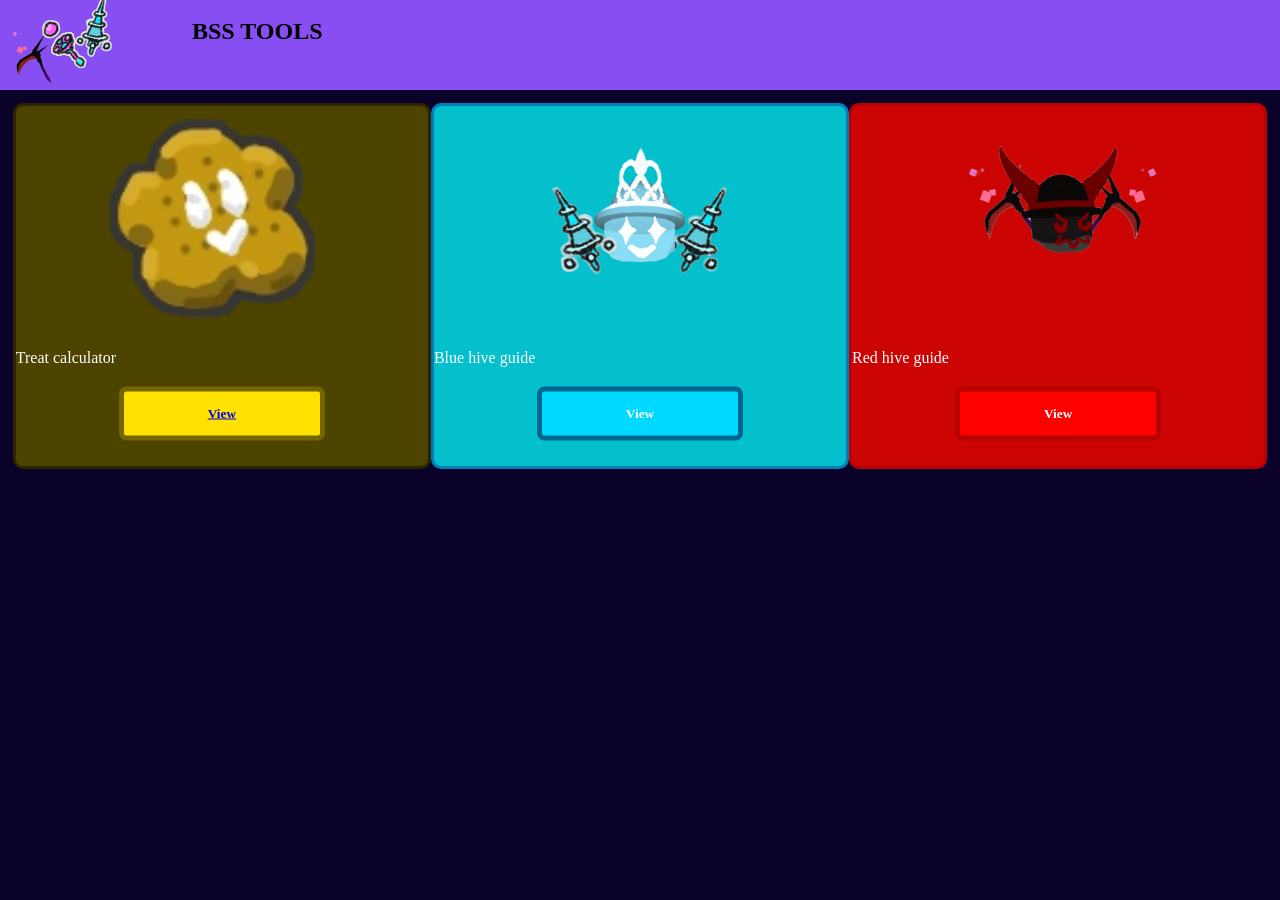
<file: FrontEnd/index.html>
<!DOCTYPE html>
<html lang="en">
<head>
    <meta charset="UTF-8">
    <meta name="viewport" content="width=device-width, initial-scale=1.0">
    <link rel="stylesheet" href="style.css">
    <title>BSS Tools</title>
    <nav class="navbar">
        <img src="images/logo.png" class="logo">
        <h1 class="logo_text">BSS TOOLS</h1>
    </nav>
</head>
<body>
    <div class="tools">
        <div class="treat_calculator tool">
            <img src="images/Items/Treat.png" alt="images/LoadFail.png" class="treat_image logoImg">
            <p class="tool_text">Treat calculator</p>
            <button class="btnTreat toolBtn"><a href="Tools_site/TreatCalculator.html">View</a></button>
        </div>
        <div class="Blue_hive_guide tool">
            <img src="images/Hives_Guides/BHG.png" alt="images/LoadFail.png" class="imgBHG logoImg">
            <p class="tool_text">Blue hive guide</p>
            <button class="btnBHG toolBtn">View</button>
        </div>
        <div class="Red_hive_guide tool">
            <img src="images/Hives_Guides/RHG.png" alt="images/LoadFail.png" class="imgRHG logoImg">
            <p class="tool_text">Red hive guide</p>
            <button class="btnRHG toolBtn">View</button>
        </div>
    </div>
</body>
</html>
</file>
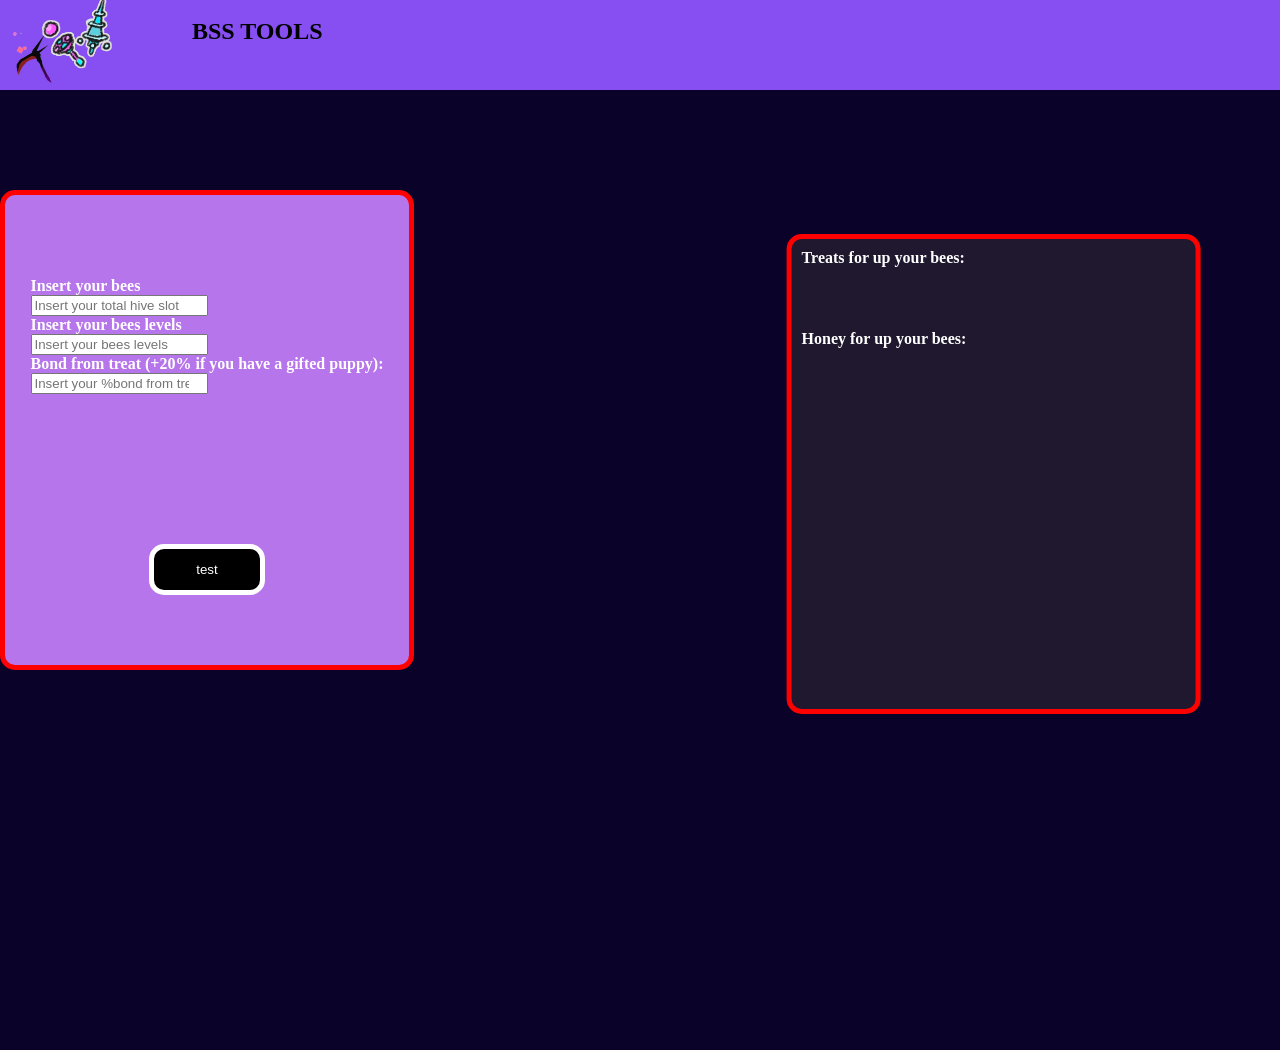
<file: FrontEnd/Tools_site/TreatCalculator.html>
<!DOCTYPE html>
<html lang="en">
<head>
    <meta charset="UTF-8">
    <meta name="viewport" content="width=device-width, initial-scale=1.0">
    <link rel="stylesheet" href="../style.css">
    <link rel="stylesheet" href="TCstyle.css">
    <title>Treat calculator</title>
    <nav class="navbar">
        <img src="../images/logo.png" class="logo">
        <h1 class="logo_text">BSS TOOLS</h1>
    </nav>
</head>
<body class="abc">
    <script src="../../BackEnd/TreatCalculator.js"></script>

    <div class="calculate_info">
        <div>
            <label for="bees">Insert your bees</label>
            <br>
            <input type="number" placeholder="Insert your total hive slot" id="bees">
            <br>
            <label for="beeslevels">Insert your bees levels</label>
            <br>
            <input type="number" placeholder="Insert your bees levels" id="beeslevels">
            <br>
            <label for="bond_from_treat">Bond from treat (+20% if you have a gifted puppy):</label>
            <br>
            <input type="number" placeholder="Insert your %bond from treat" id="bond_from_treat_bonus">
            <br>
        </div>
        <button id="calculate_treat_btn" onclick="calculateTreat()">test</button>
    </div>
    <div class="text_div1">
        <p id="Up_treat" class="p1">Treats for up your bees: </p>
        <br>
        <br>
        <p id="Up_honey" class="p1">Honey for up your bees: </p>
    </div>
    
</body>
</html>
</file>
<file: FrontEnd/style.css>
* {
    margin: 0;
}
body{
    background-color: #0a0229;
}
.navbar {
    background-color: #874ef1;
    width: 100vw;
    height: 10vh;
}
.logo {
    aspect-ratio: 1/1;
    object-fit: cover;
    transform: translateY(-1px);
    width: 10%;
    height: 100%;
}
.logo_text {
    color: rgb(0, 0, 0);
    width: 500vw;
    height: 5vh;
    size: 50%;
    transform: translate(3%, -170%);
    font-family: 'Roboto';
}
.tools {
    display: flex;
    padding: 1%;
    justify-content: space-between;
}

.logoImg {
    width: 50%;
}
.tool_text {
    transform: translate(0, -35%);
    color: rgb(255, 255, 255);
    font-family: 'Roboto';
}
.toolBtn {
    border-color: #2b2601;
    border-style: solid;
    border-radius: 7.5px;
    border-width: 5px;
    font-family: 'Roboto';
    font-weight: 600;
    color: rgb(255, 255, 255);
    width: 50%;
    height: 15%;
}
.tool {
    background-color: #ffffff;
    width: 100vw;
    height: 40vh;
    justify-items: center;
    align-content: center;
    border-radius: 10px;
    border-color: #919191;
    border-style: solid;
    border-width: 100%;
}
.treat_calculator {
    background-color: #4d4402;
    border-color: #2b2601;

    .treat_image {
        aspect-ratio: 1/1;
        object-fit: cover;
        transform: translate(45%, -15%);
    }
    .btnTreat {
        transform: translate(50%, 25%);
        background-color: #ffe100;
        border-color: #746601;
        border-style: solid;
        font-family: 'Roboto';
        font-weight: 600;
        color: rgb(0, 0, 0);
    }
}
.Blue_hive_guide {
    background-color: #04bfcc;
    border-color: #027db6;

    .imgBHG {
        aspect-ratio: 1/1;
        object-fit: cover;
        transform: translate(50%, -15%);
    }
    
    .btnBHG {
        transform: translate(50%, 25%);
        background-color: #00d9ff;
        border-color: #00668f;
    }
}
.Red_hive_guide {
    background-color: #cc0404;
    border-color: #b60202;

    .imgRHG{
        aspect-ratio: 1/1;
        object-fit: cover;
        transform: translate(50%, -15%);
    }
    .btnRHG {
        transform: translate(50%, 25%);
        background-color: #ff0000;
        border-color: #b60202;
    }
}
</file>
<file: FrontEnd/Tools_site/TCstyle.css>
.abc {
    display: grid;
    justify-items: flex-start;
}

:root {
    --border-color-1: #ff0000;
}
@keyframes borderAnimation {
    0% {
        border-color: hsl(0, 100%, 50%);
    }
    14% {
        border-color: hsl(30, 100%, 50%);
    }
    28% {
        border-color: hsl(60, 100%, 50%);
    }
    42% {
        border-color: hsl(90, 100%, 50%);
    }
    56% {
        border-color: hsl(226, 97%, 60%);
    }
    70% {
        border-color: hsl(240, 100%, 50%);
    }
    84% {
        border-color: hsl(262, 100%, 50%);
    }
    100% {
        border-color: hsl(275, 100%, 50%);
    }
}

.text_div1 {
    position: relative;
    width: 30vw;
    height: 50vh;
    background-color: hsl(261, 33%, 14%);
    transform: translate(190%, -70%);

    border: solid 5px var(--border-color-1);
    border-radius: 15px;
    padding: 10px;

    p{
        color: white;
        font-family: 'Roboto';
        font-weight: 600;
        width: 100%;
        height: 10%;
    }
    animation: borderAnimation 2s infinite alternate;
}
.calculate_info {
    transform: translate(0, 100px);
    display: grid;
    background-color: hsl(273, 75%, 69%);
    width: 30vw;
    height: 50vh;
    justify-items: center;
    align-items: center;
    gap: 2vh;

    border: solid 5px var(--border-color-1);
    border-radius: 15px;
    padding: 10px;

    label {
        color: white;
        font-family: 'Roboto';
        font-weight: 650;

    }

    button {
        color: white;
        background-color: rgb(0, 0, 0);
        border: solid 0.1vh white;
        border-radius: 15px;
        border-width: 5px;
        width: 30%;
        height: 30%;
        animation: borderAnimation 2s infinite alternate;
    }
    animation: borderAnimation 2s infinite alternate;
}
</file>
